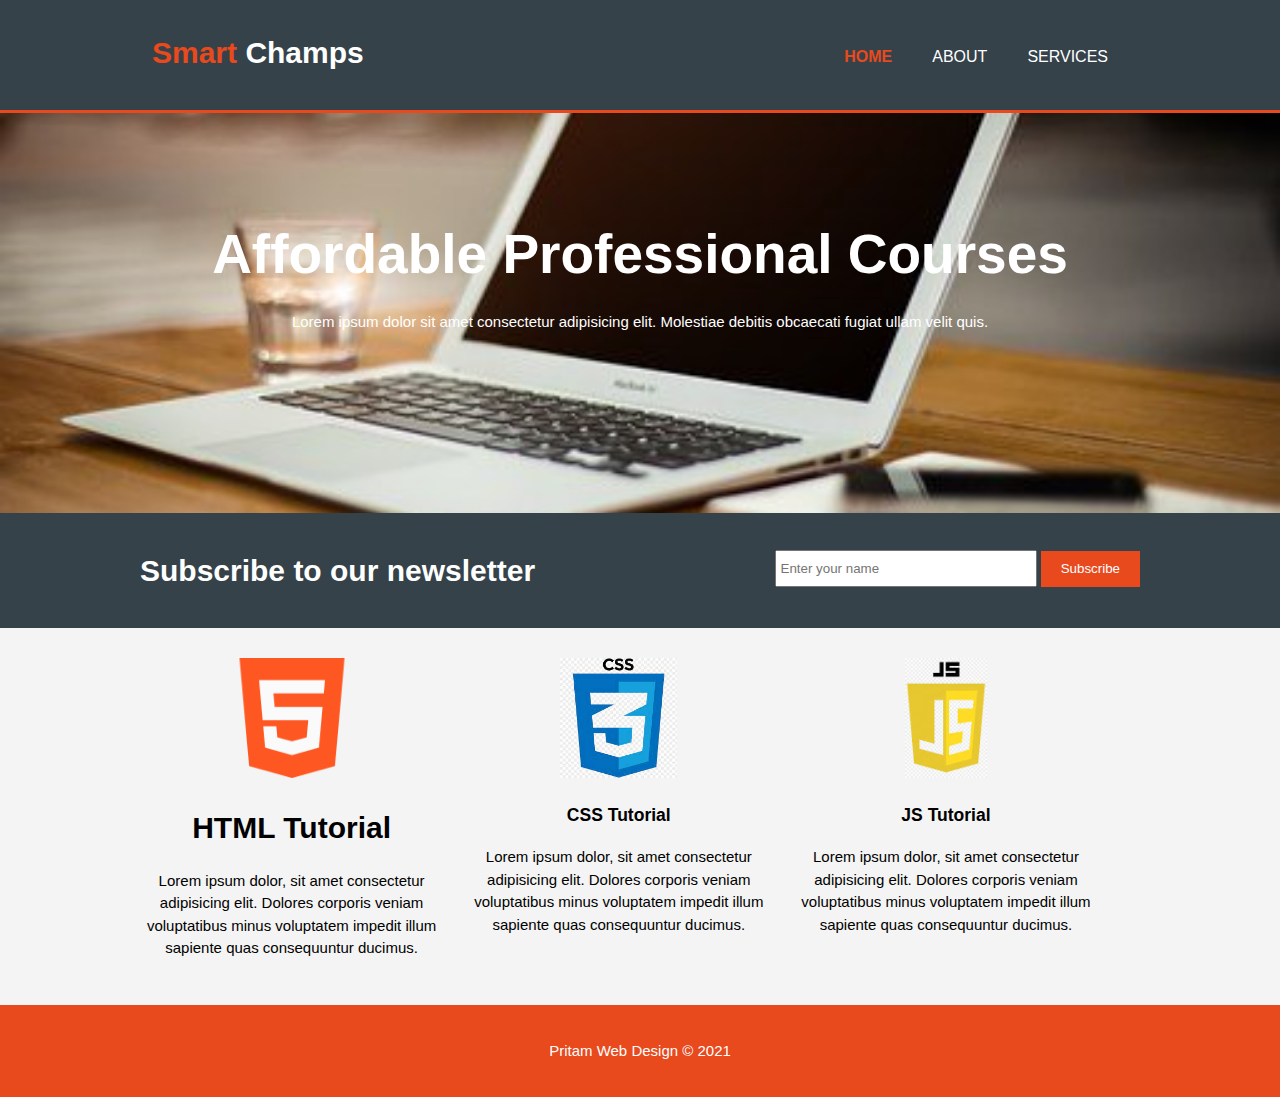
<file: index.html>
<!DOCTYPE html>
<html lang="en">
  <head>
    <meta charset="UTF-8" />
    <meta http-equiv="X-UA-Compatible" content="IE=edge" />
    <meta name="viewport" content="width=device-width, initial-scale=1.0" />
    <meta
      name="description"
      content="This is best website to learn web technologies"
    />
    <meta name="keywords" content="web technologies , html , css , js" />
    <meta name="author" content="Pritam Shelke" />
    <title>Smart Champs | Welcome</title>
    <link rel="stylesheet" href="./css/style.css" />
  </head>
  <body>
    <header>
      <div class="container">
        <div id="branding">
          <h1><span class="highlight"> Smart </span> Champs</h1>
        </div>
        <nav>
          <ul>
            <li class="current"><a href="index.html">Home</a></li>
            <li><a href="about.html">About</a></li>
            <li><a href="services.html">Services</a></li>
          </ul>
        </nav>
      </div>
    </header>
    <section id="showcase">
      <div class="container">
        <h1>Affordable Professional Courses</h1>
        <p>
          Lorem ipsum dolor sit amet consectetur adipisicing elit. Molestiae
          debitis obcaecati fugiat ullam velit quis.
        </p>
      </div>
    </section>
    <section id="newsletter">
      <div class="container">
        <h1>Subscribe to our newsletter</h1>
        <form action="#">
          <input type="email" name="" id="" placeholder="Enter your name" />
          <button type="submit" class="button_1">Subscribe</button>
        </form>
      </div>
    </section>
    <section id="boxes">
      <div class="container">
        <div class="box">
          <img src="./image/html.png" alt="HTML icon" />
          <h1>HTML Tutorial</h1>
          <p>
            Lorem ipsum dolor, sit amet consectetur adipisicing elit. Dolores
            corporis veniam voluptatibus minus voluptatem impedit illum sapiente
            quas consequuntur ducimus.
          </p>
        </div>
        <div class="box">
          <img src="./image/css.jpg" alt="css icon" />
          <h3>CSS Tutorial</h3>
          <p>
            Lorem ipsum dolor, sit amet consectetur adipisicing elit. Dolores
            corporis veniam voluptatibus minus voluptatem impedit illum sapiente
            quas consequuntur ducimus.
          </p>
        </div>
        <div class="box">
          <img src="./image/js.jpg" alt="Js icon" />
          <h3>JS Tutorial</h3>
          <p>
            Lorem ipsum dolor, sit amet consectetur adipisicing elit. Dolores
            corporis veniam voluptatibus minus voluptatem impedit illum sapiente
            quas consequuntur ducimus.
          </p>
        </div>
      </div>
    </section>
    <footer>
      <p>Pritam Web Design &copy; 2021</p>
    </footer>
  </body>
</html>
</file>
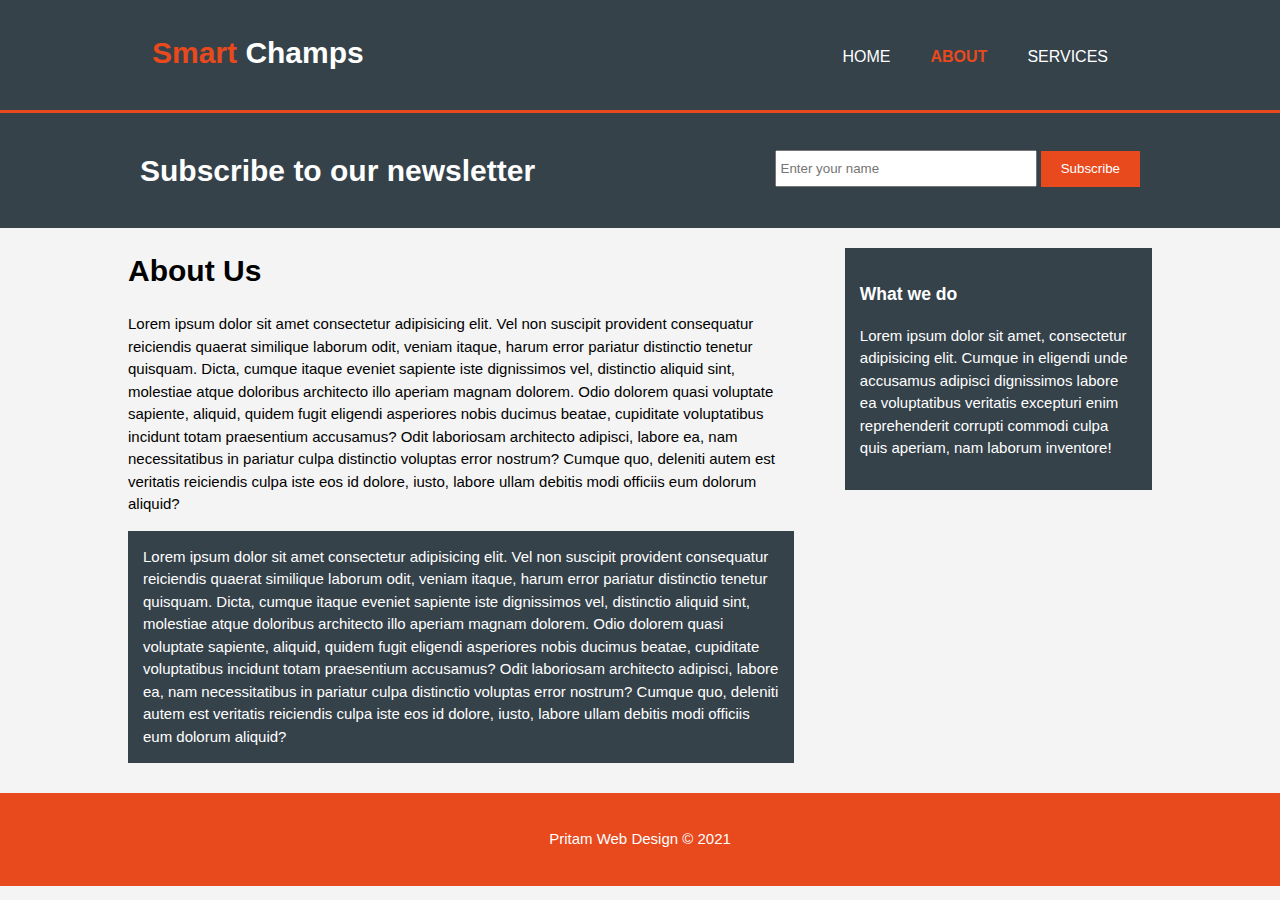
<file: about.html>
<!DOCTYPE html>
<html lang="en">
  <head>
    <meta charset="UTF-8" />
    <meta http-equiv="X-UA-Compatible" content="IE=edge" />
    <meta name="viewport" content="width=device-width, initial-scale=1.0" />
    <meta
      name="description"
      content="This is best website to learn web technologies"
    />
    <meta name="keywords" content="web technologies , html , css , js" />
    <meta name="author" content="Pritam Shelke" />
    <title>Smart Champs | About</title>
    <link rel="stylesheet" href="./css/style.css" />
  </head>
  <body>
    <header>
      <div class="container">
        <div id="branding">
          <h1><span class="highlight"> Smart </span> Champs</h1>
        </div>
        <nav>
          <ul>
            <li><a href="index.html">Home</a></li>
            <li class="current"><a href="about.html">About</a></li>
            <li><a href="services.html">Services</a></li>
          </ul>
        </nav>
      </div>
    </header>

    <section id="newsletter">
      <div class="container">
        <h1>Subscribe to our newsletter</h1>
        <form action="#">
          <input type="email" name="" id="" placeholder="Enter your name" />
          <button type="submit" class="button_1">Subscribe</button>
        </form>
      </div>
    </section>
    <section id="main">
      <div class="container">
        <article id="main-col">
          <h1 class="page-title">About Us</h1>
          <p>
            Lorem ipsum dolor sit amet consectetur adipisicing elit. Vel non
            suscipit provident consequatur reiciendis quaerat similique laborum
            odit, veniam itaque, harum error pariatur distinctio tenetur
            quisquam. Dicta, cumque itaque eveniet sapiente iste dignissimos
            vel, distinctio aliquid sint, molestiae atque doloribus architecto
            illo aperiam magnam dolorem. Odio dolorem quasi voluptate sapiente,
            aliquid, quidem fugit eligendi asperiores nobis ducimus beatae,
            cupiditate voluptatibus incidunt totam praesentium accusamus? Odit
            laboriosam architecto adipisci, labore ea, nam necessitatibus in
            pariatur culpa distinctio voluptas error nostrum? Cumque quo,
            deleniti autem est veritatis reiciendis culpa iste eos id dolore,
            iusto, labore ullam debitis modi officiis eum dolorum aliquid?
          </p>
          <p class="dark">
            Lorem ipsum dolor sit amet consectetur adipisicing elit. Vel non
            suscipit provident consequatur reiciendis quaerat similique laborum
            odit, veniam itaque, harum error pariatur distinctio tenetur
            quisquam. Dicta, cumque itaque eveniet sapiente iste dignissimos
            vel, distinctio aliquid sint, molestiae atque doloribus architecto
            illo aperiam magnam dolorem. Odio dolorem quasi voluptate sapiente,
            aliquid, quidem fugit eligendi asperiores nobis ducimus beatae,
            cupiditate voluptatibus incidunt totam praesentium accusamus? Odit
            laboriosam architecto adipisci, labore ea, nam necessitatibus in
            pariatur culpa distinctio voluptas error nostrum? Cumque quo,
            deleniti autem est veritatis reiciendis culpa iste eos id dolore,
            iusto, labore ullam debitis modi officiis eum dolorum aliquid?
          </p>
        </article>
        <aside id="sidebar">
          <div class="dark">
            <h3>What we do</h3>
            <p>
              Lorem ipsum dolor sit amet, consectetur adipisicing elit. Cumque
              in eligendi unde accusamus adipisci dignissimos labore ea
              voluptatibus veritatis excepturi enim reprehenderit corrupti
              commodi culpa quis aperiam, nam laborum inventore!
            </p>
          </div>
        </aside>
      </div>
    </section>
    <footer>
      <p>Pritam Web Design &copy; 2021</p>
    </footer>
  </body>
</html>
</file>
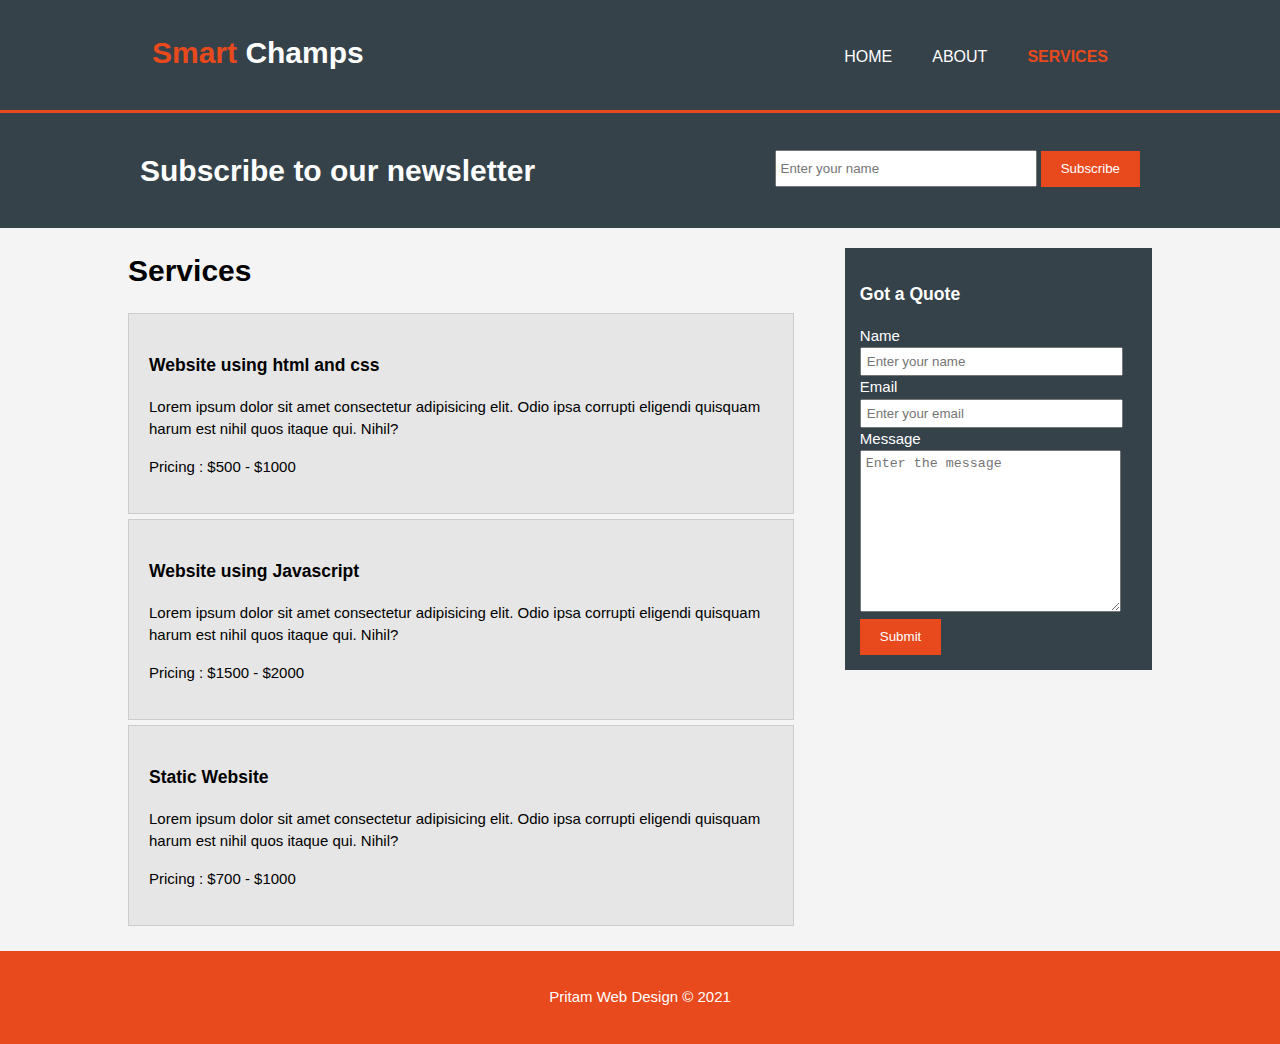
<file: services.html>
<!DOCTYPE html>
<html lang="en">
  <head>
    <meta charset="UTF-8" />
    <meta http-equiv="X-UA-Compatible" content="IE=edge" />
    <meta name="viewport" content="width=device-width, initial-scale=1.0" />
    <meta
      name="description"
      content="This is best website to learn web technologies"
    />
    <meta name="keywords" content="web technologies , html , css , js" />
    <meta name="author" content="Pritam Shelke" />
    <title>Smart Champs | Services</title>
    <link rel="stylesheet" href="./css/style.css" />
  </head>
  <body>
    <header>
      <div class="container">
        <div id="branding">
          <h1><span class="highlight"> Smart </span> Champs</h1>
        </div>
        <nav>
          <ul>
            <li><a href="index.html">Home</a></li>
            <li><a href="about.html">About</a></li>
            <li class="current"><a href="services.html">Services</a></li>
          </ul>
        </nav>
      </div>
    </header>

    <section id="newsletter">
      <div class="container">
        <h1>Subscribe to our newsletter</h1>
        <form action="#">
          <input type="email" name="" id="" placeholder="Enter your name" />
          <button type="submit" class="button_1">Subscribe</button>
        </form>
      </div>
    </section>
    <section id="main">
      <div class="container">
        <article id="main-col">
          <h1 class="page-title">Services</h1>
          <ul id="services">
            <li>
              <h3>Website using html and css</h3>
              <p>
                Lorem ipsum dolor sit amet consectetur adipisicing elit. Odio
                ipsa corrupti eligendi quisquam harum est nihil quos itaque qui.
                Nihil?
              </p>
              <p>Pricing : $500 - $1000</p>
            </li>
            <li>
              <h3>Website using Javascript</h3>
              <p>
                Lorem ipsum dolor sit amet consectetur adipisicing elit. Odio
                ipsa corrupti eligendi quisquam harum est nihil quos itaque qui.
                Nihil?
              </p>
              <p>Pricing : $1500 - $2000</p>
            </li>
            <li>
              <h3>Static Website</h3>
              <p>
                Lorem ipsum dolor sit amet consectetur adipisicing elit. Odio
                ipsa corrupti eligendi quisquam harum est nihil quos itaque qui.
                Nihil?
              </p>
              <p>Pricing : $700 - $1000</p>
            </li>
          </ul>
        </article>
        <aside id="sidebar">
          <div class="dark">
            <h3>Got a Quote</h3>
            <form action="#" class="quote">
              <div>
                <label>Name</label><br />
                <input type="text" placeholder="Enter your name" />
              </div>
              <div>
                <label>Email</label><br />
                <input type="email" placeholder="Enter your email" />
              </div>
              <div>
                <label>Message</label><br />
                <textarea
                  placeholder="Enter the message"
                  cols="30"
                  rows="10"
                ></textarea>
              </div>
              <button class="button_1" type="submit">Submit</button>
            </form>
          </div>
        </aside>
      </div>
    </section>
    <footer>
      <p>Pritam Web Design &copy; 2021</p>
    </footer>
  </body>
</html>
</file>
<file: css/style.css>
body {
  font-family: Arial, Helvetica, sans-serif;
  font-size: 15px;
  line-height: 1.5;
  /* font: 15px/1.5 Arial, Helvetica, sans-serif; */
  padding: 0;
  margin: 0;
  background-color: #f4f4f4;
}

/* global */
.container {
  width: 80%;
  margin: auto;
  overflow: hidden;
}

ul {
  margin: 0;
  padding: 0;
}

button {
  height: 36px;
  background-color: #e8491d;
  border: none;
  padding-left: 20px;
  padding-right: 20px;
  color: #ffffff;
}

.dark {
  padding: 15px;
  background: #35424a;
  color: white;
  margin-top: 10px;
  margin-bottom: 10px;
}
/* header */
header {
  background-color: #35424a;
  color: #ffffff;
  padding: 30px;
  min-height: 50px;
  border-bottom: 3px solid #e8491d;
}
header a {
  color: #ffffff;
  text-decoration: none;
  text-transform: uppercase;
  font-size: 16px;
}
header li {
  float: left;
  display: inline;
  padding: 0 20px 0 20px;
}

header #branding {
  float: left;
}

header #branding h1 {
  margin: 0;
}

header nav {
  float: right;
  margin-top: 15px;
}

header .highlight,
header .current a {
  color: #e8491d;
  font-weight: bold;
}

header a:hover {
  color: #cccccc;
  font-weight: bold;
}

/* showcase */
#showcase {
  min-height: 400px;
  background-image: url("../image/computer.jpg");
  background-repeat: no-repeat;
  background-size: cover;
  background-position-y: center;
  /* background: url("../image/computer.jpg") no-repeat; */
  text-align: center;
  color: #ffffff;
}

#showcase h1 {
  margin-top: 100px;
  font-size: 55px;
  margin-bottom: 10px;
}

#shocase p {
  font-size: 20px;
}

/* newsletter */
#newsletter {
  padding: 15px;
  color: #ffffff;
  background-color: #35424a;
}
#newsletter h1 {
  float: left;
}

#newsletter form {
  float: right;
  margin-top: 22px;
}

#newsletter input[type="email"] {
  padding: 4px;
  height: 25px;
  width: 250px;
}

/* boxes */
#boxes {
  margin-top: 20px;
}
#boxes .box {
  float: left;
  width: 30%;
  padding: 10px;
  text-align: center;
}
#boxes .box img {
  height: 120px;
}

/* main-col */
article#main-col {
  float: left;
  width: 65%;
}

/* sidebar */
aside#sidebar {
  float: right;
  width: 30%;
  margin-top: 10px;
}

aside#sidebar .quote input,
aside#sidebar .quote textarea {
  width: 90%;
  padding: 5px;
}

/* services */
ul#services li {
  list-style: none;
  padding: 20px;
  border: 1px solid #cccccc;
  margin-bottom: 5px;
  background: #e6e6e6;
}
/* footer */
footer {
  padding: 20px;
  margin-top: 20px;
  color: #ffffff;
  background-color: #e8491d;
  text-align: center;
}

/* media queries */
@media (max-width: 768px) {
  header #branding,
  header nav,
  header nav li,
  #newsletter h1,
  #newsletter form,
  #boxes .box,
  article#main-col,
  aside#sidebar {
    float: none;
    text-align: center;
    width: 100%;
  }
  header {
    padding-bottom: 20px;
  }
  #showcase h1 {
    margin-top: 40px;
  }
  #newsletter button,
  .quote button {
    display: block;
    width: 100%;
  }

  #newsletter form input[type="email"],
  .quote input,
  .quote textarea {
    width: 100%;
    margin-bottom: 5px;
  }
}
</file>
